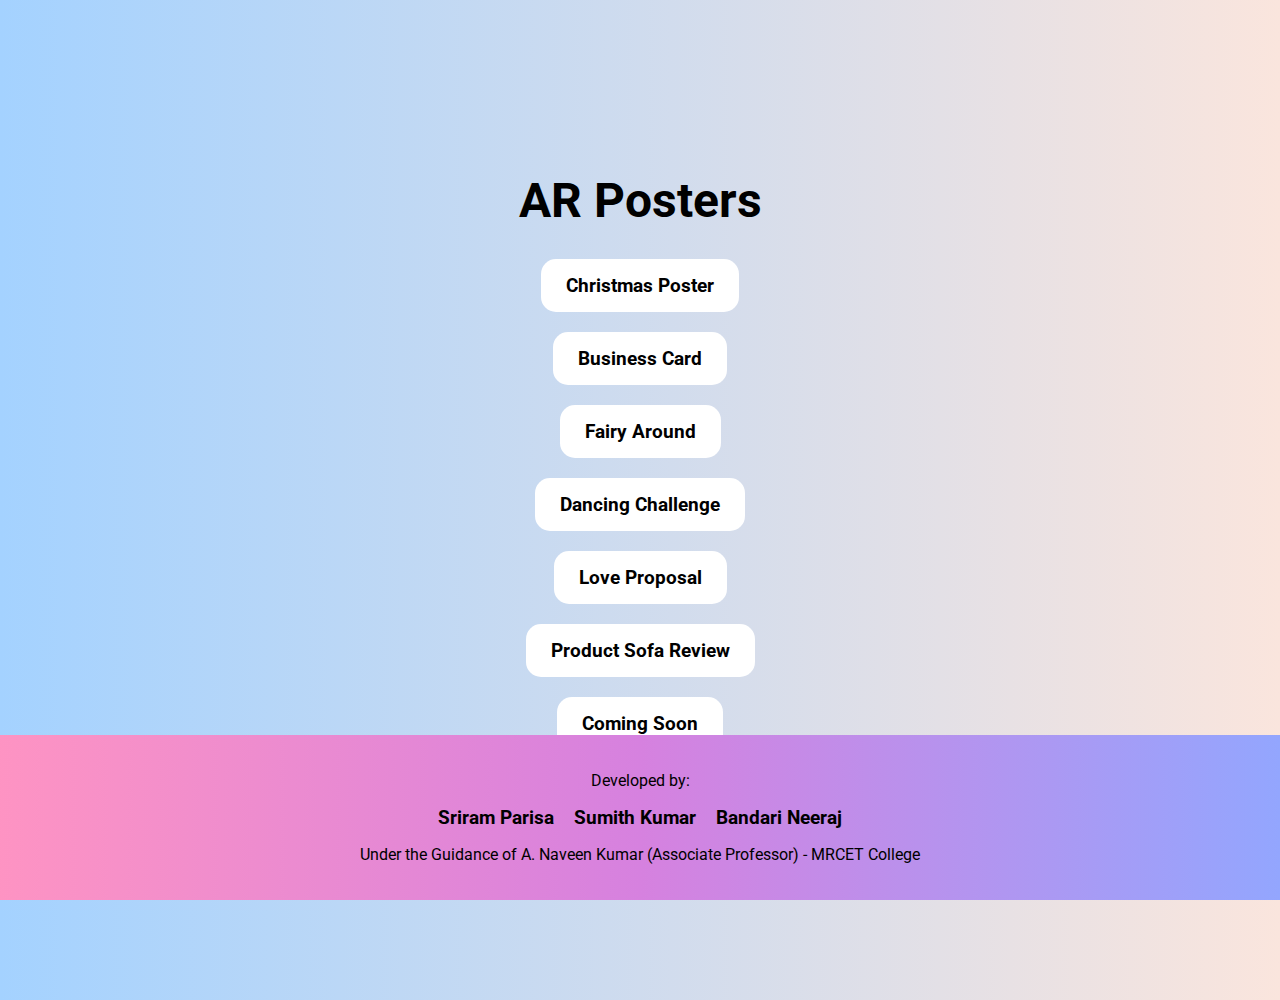
<file: index.html>
<!DOCTYPE html>
<html lang="en">

<head>
    <meta charset="UTF-8">
    <meta name="viewport" content="width=device-width, initial-scale=1.0">
    <title>AR Posters</title>
    <link rel="stylesheet" href="https://fonts.googleapis.com/css2?family=Roboto:wght@400;700&display=swap">
    <link rel="stylesheet" href="style.css">
    <link rel="icon" type="image/x-icon" href="model.png">
</head>

<body>
    <h1>AR Posters</h1>
    <a href="https://mywebar.com/p/christmas-sale" id="button1" class="button" style="color: black;">Christmas Poster</a>
    <a href="https://mywebar.com/p/businesscardsample" id="button2" class="button" style="color: black;">Business Card</a>
    <a href="https://mywebar.com/p/fairy_aroundrgi7ll47p2" id="button3" class="button" style="color: black;">Fairy Around</a>
    <a href="https://mywebar.com/p/social_media_challengeg63jfl9yqg" id="button3" class="button" style="color: black;">Dancing Challenge</a>
    <a href="https://mywebar.com/p/prince_with_flowerszwuw4lc0me" id="button3" class="button" style="color: black;">Love Proposal</a>
    <a href="https://mywebar.com/p/Project_26_77011cl8rnycyi" id="button3" class="button" style="color: black;">Product Sofa Review</a>
    <a href="https://example.com" id="button3" class="button" style="color: black;">Coming Soon</a>

    <!-- Footer -->
    <footer>
        <p>Developed by:</p>
        <div class="developer-names">
            <p class="developer-name">Sriram Parisa</p><br>
            <p class="developer-name">Sumith Kumar</p><br>
            <p class="developer-name">Bandari Neeraj</p><br>
        </div>
        <p>Under the Guidance of A. Naveen Kumar (Associate Professor) - MRCET College</p>
    </footer>
</body>

</html>
</file>
<file: style.css>
body {
    margin: 0;
    font-family: 'product-sans','Roboto', sans-serif;
    background: linear-gradient(to right, #a4d2ff, #fae5dd); /* Gradient Background */
    color: rgb(0, 0, 0);
    display: flex;
    flex-direction: column;
    align-items: center;
    justify-content: center;
    min-height: 100vh;
    margin-bottom: 100px; /* Adjusted margin for the footer */
}

h1 {
    font-size: 3em;
    margin-bottom: 20px;
}

.button {
    display: inline-block;
    padding: 15px 25px;
    margin: 10px;
    font-size: 1.2em;
    font-weight: bold;
    text-align: center;
    text-decoration: none;
    border-radius: 15px;
    transition: background 0.3s ease;
    cursor: pointer;
}

#button1 {
    background: linear-gradient(to right, rgb(255, 255, 255), rgb(255, 255, 255));
    border-width: 2px;
}

#button2 {
    background: linear-gradient(to right, #ffffff, #ffffff);
}

#button3 {
    background: linear-gradient(to right, #ffffff, #ffffff);
}

.button:hover {
    background: white;
    color: #000000;
}

/* Footer styles */
    
footer {
    background: linear-gradient(to right, #ff94c2, #d681df, #91a7ff); /* Gradient Background */
    color: rgb(0, 0, 0);
    text-align: center;
    padding: 20px;
    position: fixed;
    bottom: 0;
    width: 100%;
    z-index: 1; /* Keep the footer on top of the homepage */
}

.developer-names {
    display: flex;
    justify-content: center;
    align-items: center;
    margin-top: 10px;
}

.developer-name {
    margin: 0 10px;
    font-size: 1.2em;
    font-weight: bold;
}
</file>
